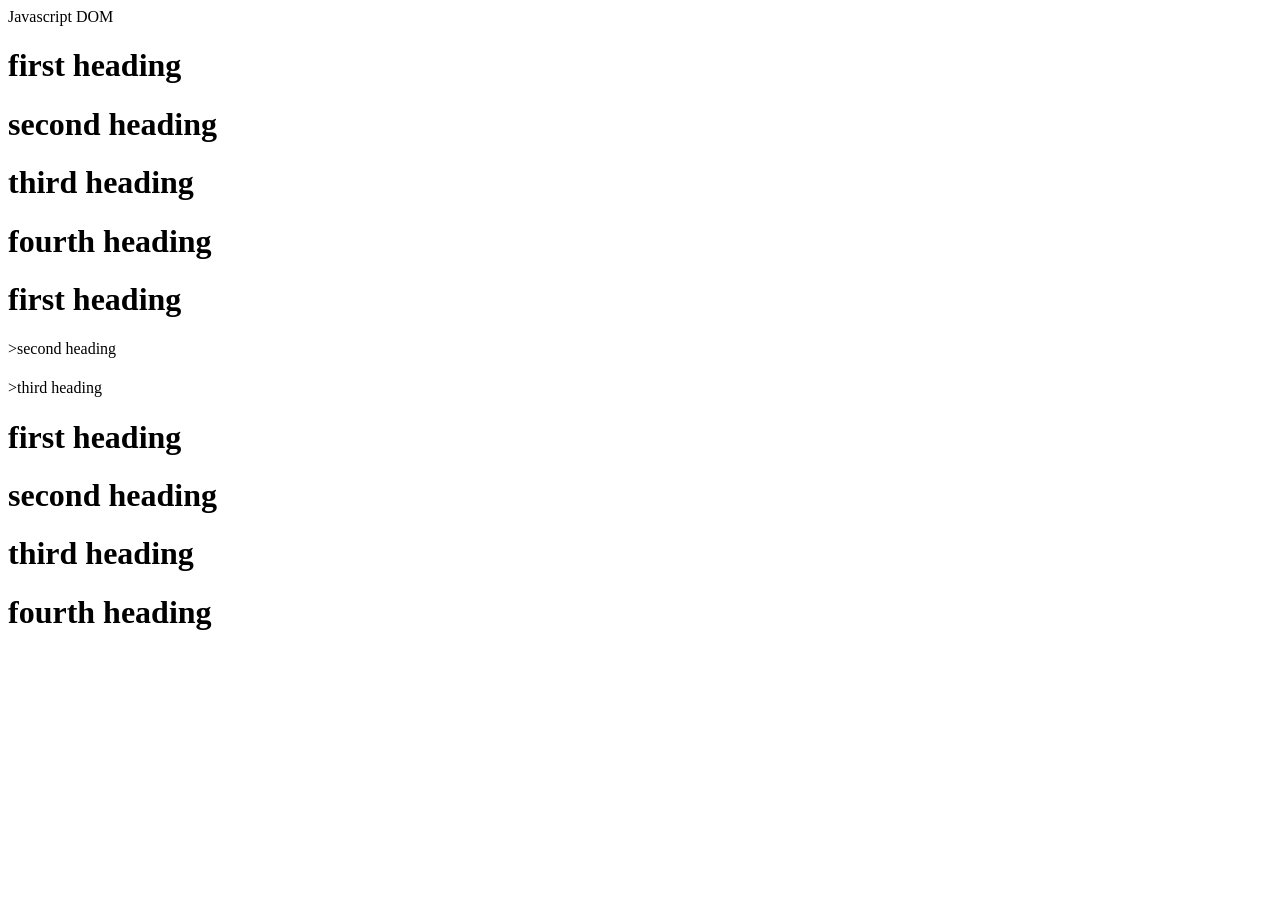
<file: 1.access-dom-elements/index.html>
<!DOCTYPE html>
<html lang="en">
  <head>
    <meta charset="UTF-8" />
    <meta name="viewport" content="width=device-width, initial-scale=1.0" />
    <title>Contoh Manipulasi DOM</title>
  </head>
  <body>
    <!-- getElementById -->
    <div>
      <div id="message">Javascript DOM</div>
    </div>

    <!-- getElementByTagName -->
    <div>
      <h1>first heading</h1>
      <h1>second heading</h1>
      <h1>third heading</h1>
      <h1>fourth heading</h1>
    </div>

    <h1 class="message">first heading</h1>
    <div id="container">
      <h1 class="message"></h1>>second heading</h1>
      <h1 class="message"></h1>>third heading</h1>
    </div>

    

    <!-- getElementsByClassName -->
    <div>
      <h1 class="message">first heading</h1>
      <h1 class="message">second heading</h1>
      <h1 class="message">third heading</h1>
      <h1 class="message">fourth heading</h1>
    </div>

    <script src="index.js"></script>
  </body>
</html>
</file>
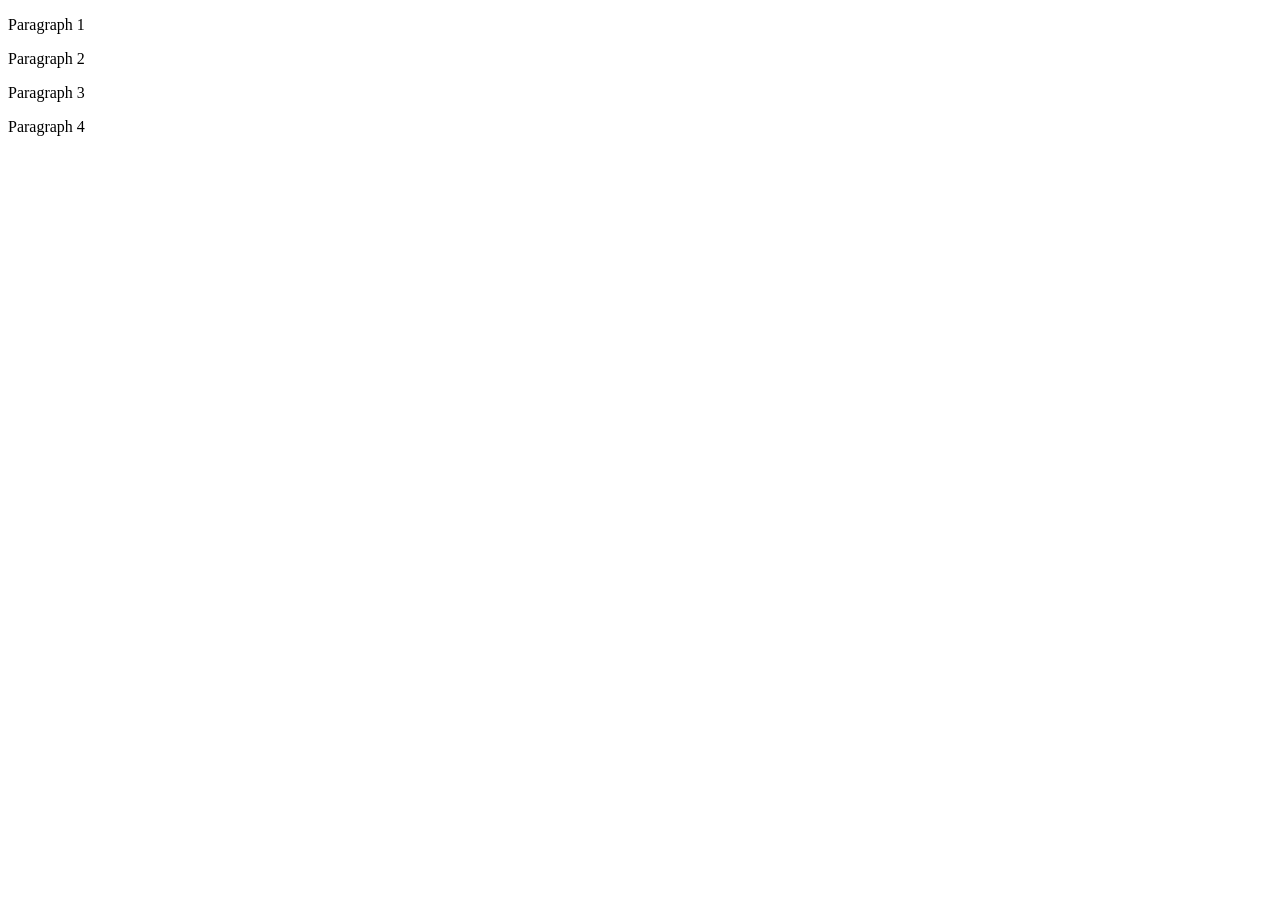
<file: 2.traversing-elements/index.html>
<!DOCTYPE html>
<html lang="en">
  <head>
    <meta charset="UTF-8" />
    <meta name="viewport" content="width=device-width, initial-scale=1.0" />
    <title>Document</title>
  </head>
  <body>
    <div class="container">
      <!-- This is a comment -->
      <p class="text">Paragraph 1</p>
      <p class="text">Paragraph 2</p>
      <p class="text">Paragraph 3</p>
      <p class="text">Paragraph 4</p>
    </div>
    <script src="index.js"></script>
  </body>
</html>
</file>
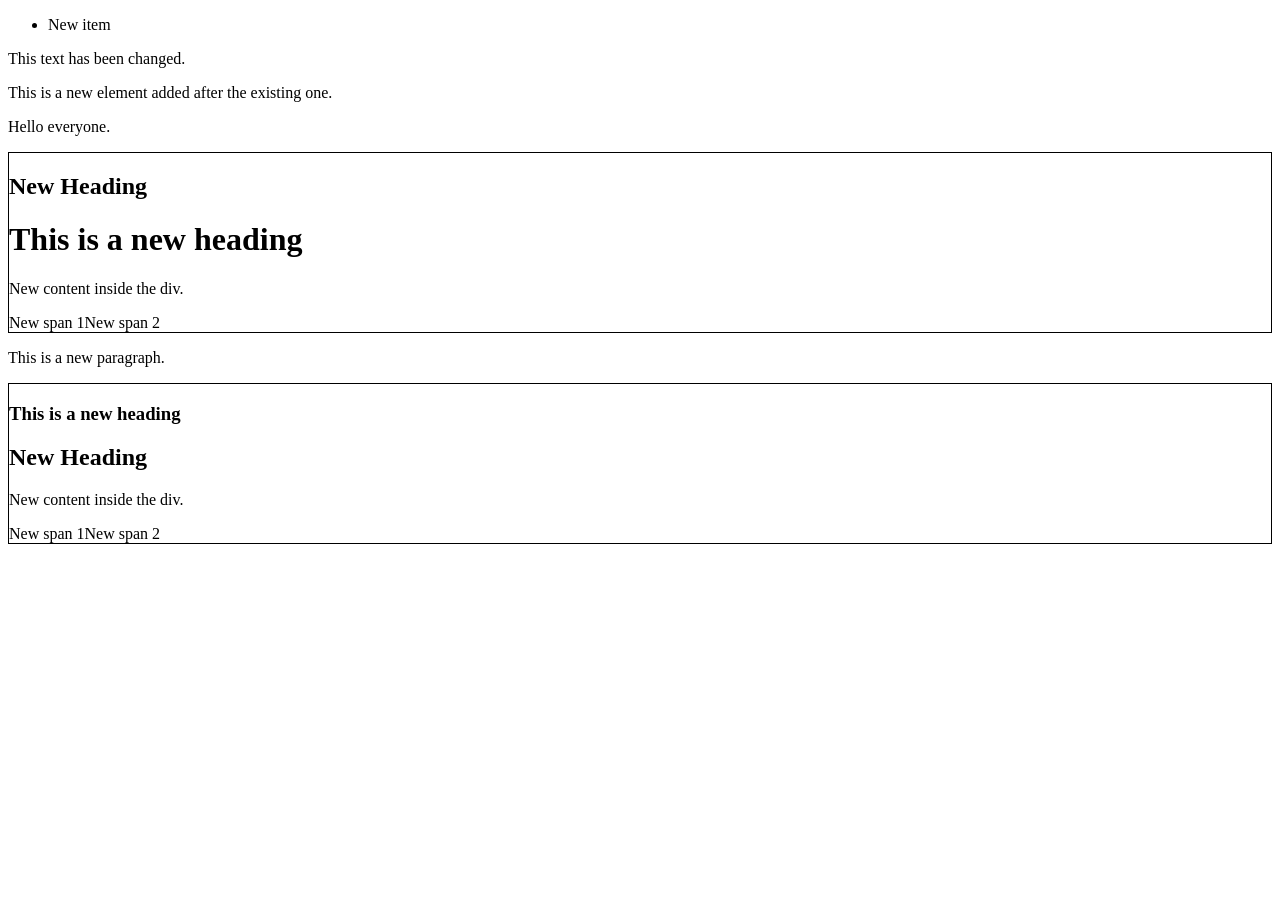
<file: 3.manipulating-html-elements/index.html>
<!DOCTYPE html>
<html lang="en">
  <head>
    <meta charset="UTF-8" />
    <meta name="viewport" content="width=device-width, initial-scale=1.0" />
    <title>Document</title>
  </head>
  <body>
    <ul></ul>
    <p></p>
    <div style="border: 1px solid black"></div>
    <script src="index.js"></script>
  </body>
</html>
</file>
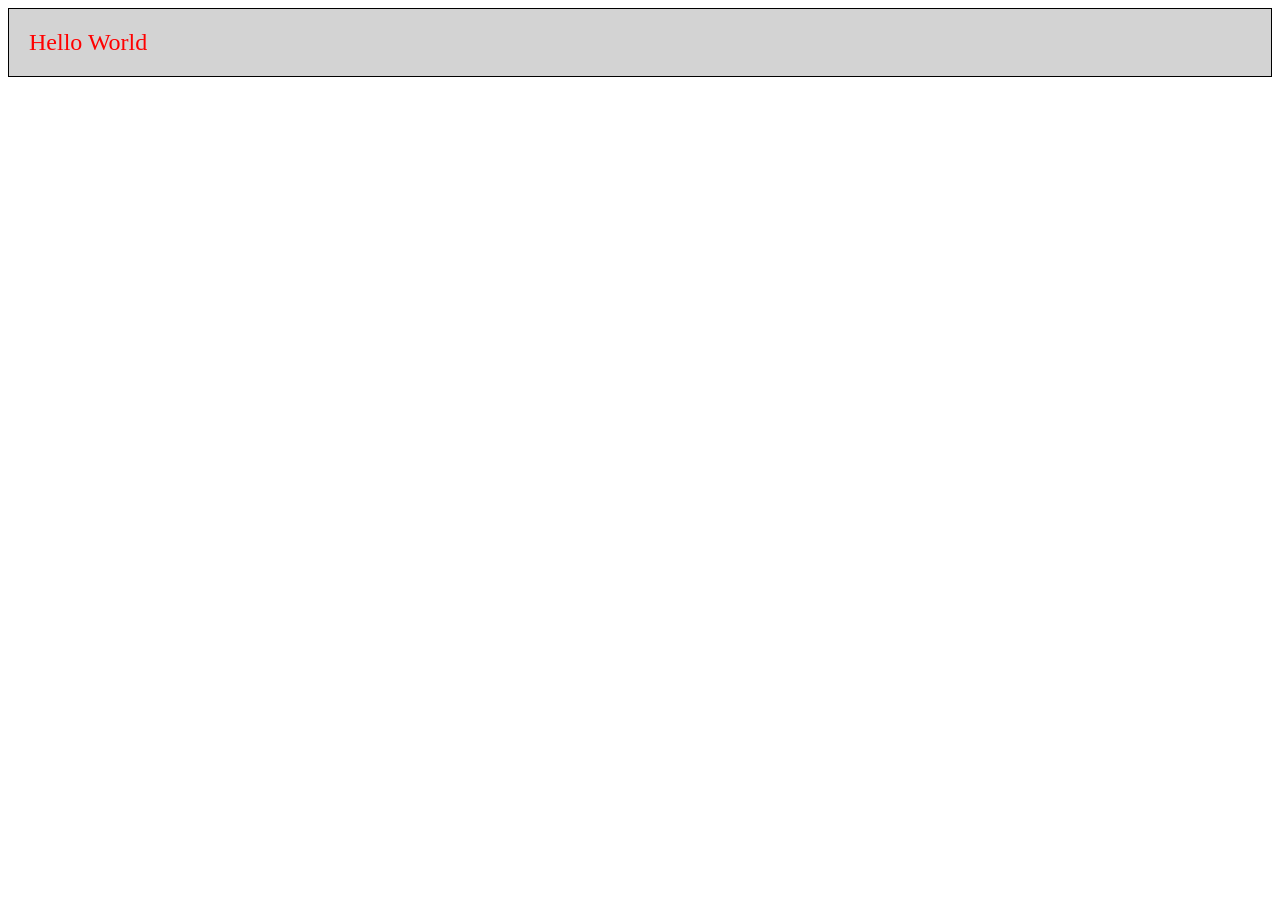
<file: 5.manipulating-element-styles/index.html>
<!DOCTYPE html>
<html lang="en">
  <head>
    <meta charset="UTF-8" />
    <meta name="viewport" content="width=device-width, initial-scale=1.0" />
    <title>Document</title>
    <link rel="stylesheet" href="./style.css" />
  </head>
  <body>
    <div id="myDiv">Hello World</div>
    <script src="index.js"></script>
  </body>
</html>
</file>
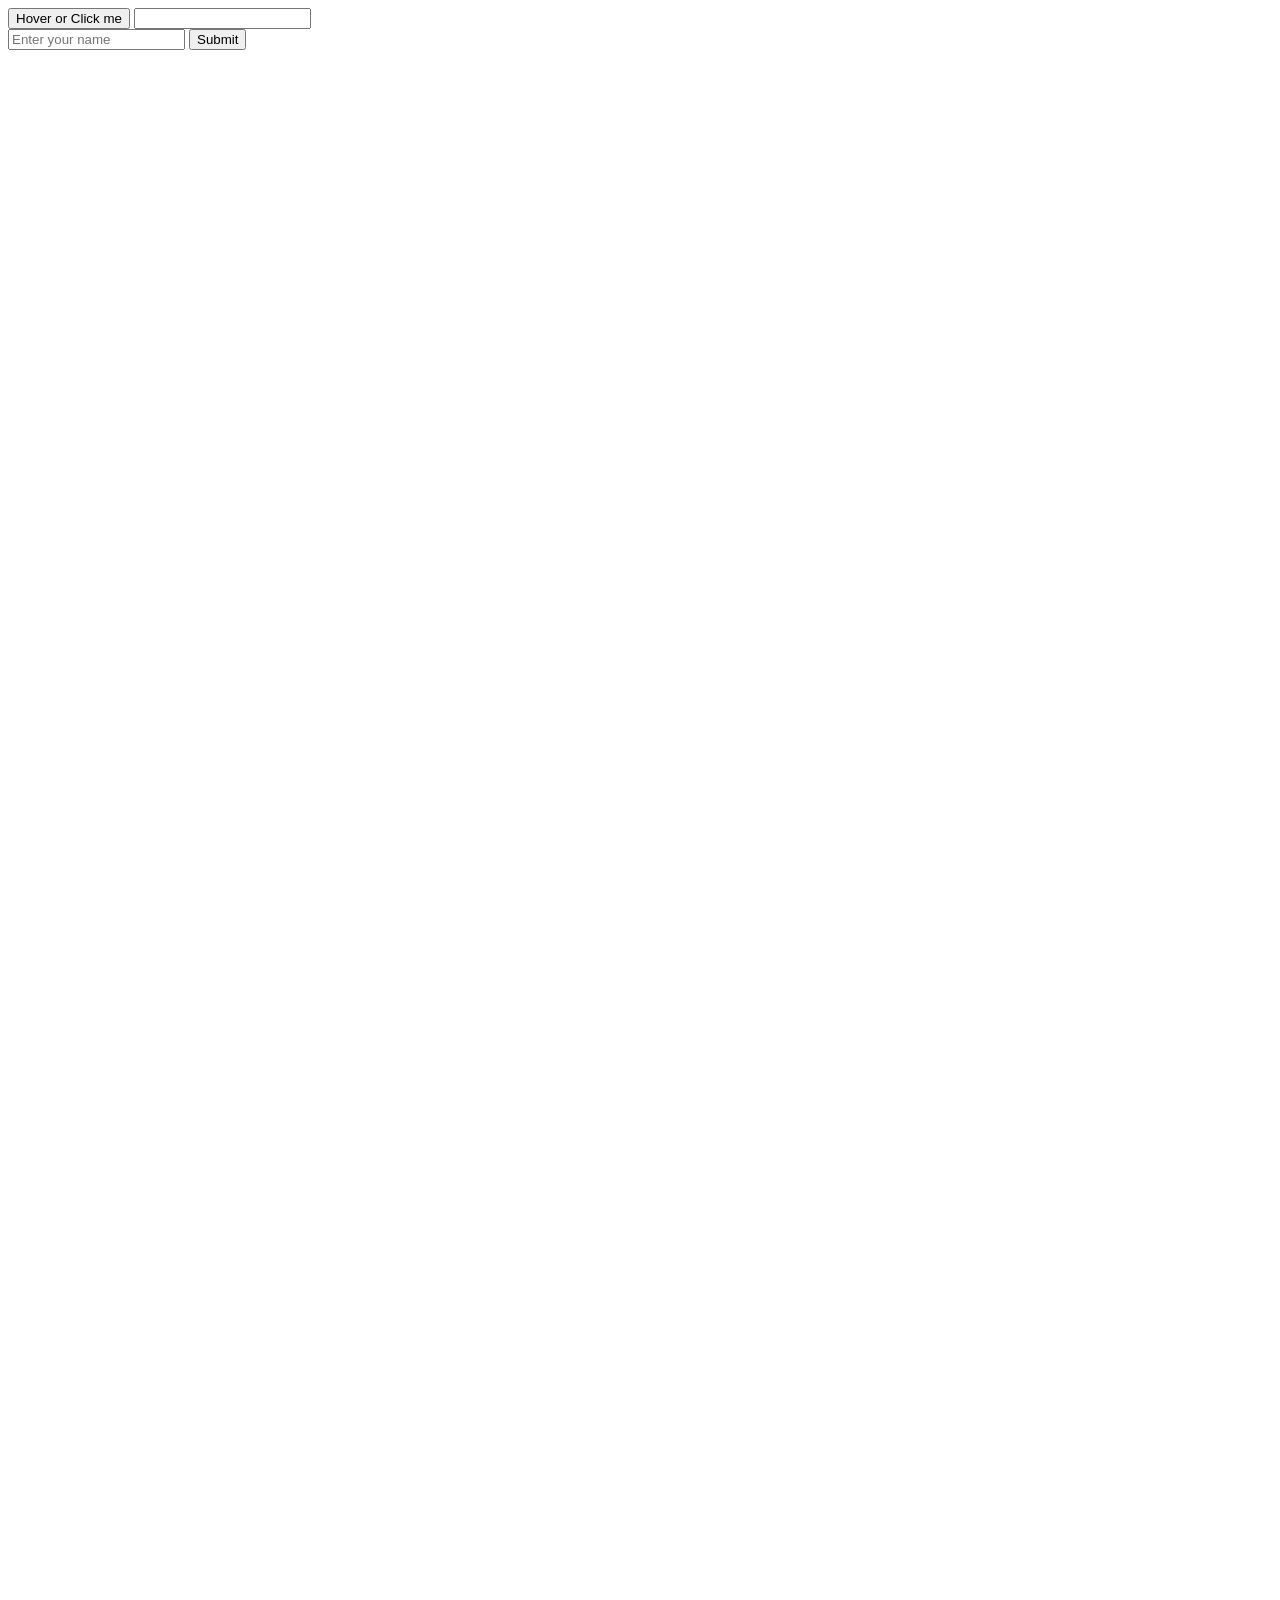
<file: 9.different-types-of-events/index.html>
<!DOCTYPE html>
<html lang="en">
  <head>
    <meta charset="UTF-8" />
    <meta name="viewport" content="width=device-width, initial-scale=1.0" />
    <title>Document</title>
  </head>
  <body>
    <button id="mouseButton">Hover or Click me</button>
    <input type="text" id="inputField" />
    <form id="myForm">
      <input type="text" id="name" placeholder="Enter your name" />
      <button type="submit">Submit</button>
    </form>

    <div style="height: 2000px"></div>

    <script src="index.js"></script>
  </body>
</html>
</file>
<file: 5.manipulating-element-styles/style.css>
#myDiv {
  border: 1px solid black;
  padding: 20px;
}

.m-top {
  margin-top: 100px;
}
</file>
